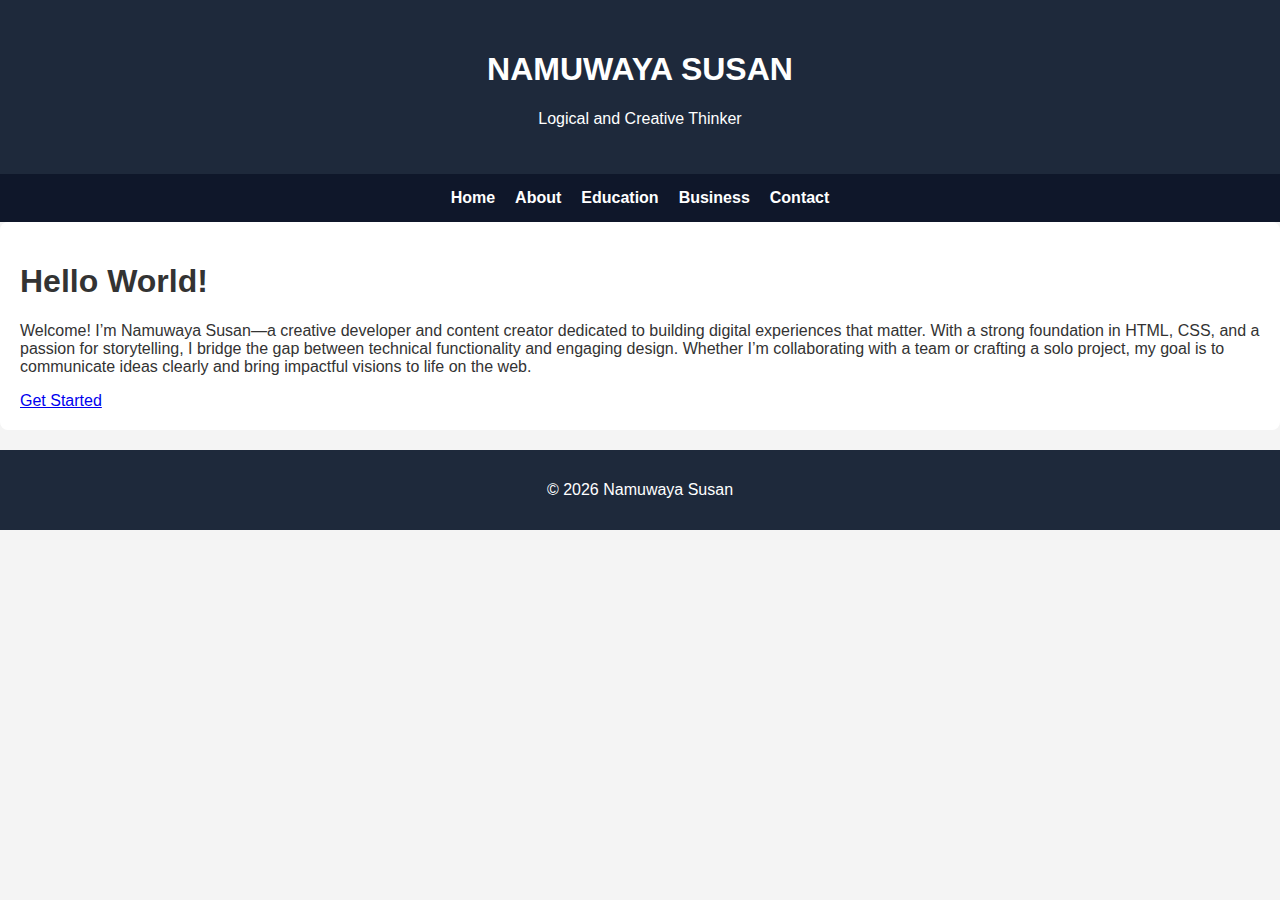
<file: index.html>
<!DOCTYPE html>
<html lang="en">
<head>
    <meta charset="UTF-8" />
    <meta name="viewport" content="width=device-width, initial-scale=1.0">
    <title>Namuwaya Susan | Professional Profile</title>
    <link href="style.css" rel="stylesheet"/>
</head>
<body>

    <header class="header">
        <h1>NAMUWAYA SUSAN</h1>
        <p>Logical and Creative Thinker</p>
    </header>

    <nav class="navbar">
        <a href="index.html">Home</a>
        <a href="about.html">About</a>
        <a href="education.html">Education</a>
        <a href="business.html">Business</a>
        <a href="contact.html">Contact</a>
    </nav>

    <main class="home-main">
        <div class="hero-overlay">
            <div class="hero-content">
                <h1 class="fade-in">Hello World!</h1>
                <p class="fade-in-delayed">Welcome! I’m Namuwaya Susan—a creative developer and content creator dedicated to building digital experiences that matter. With a strong foundation in HTML, CSS, and a passion for storytelling, I bridge the gap between technical functionality and engaging design. Whether I’m collaborating with a team or crafting a solo project, my goal is to communicate ideas clearly and bring impactful visions to life on the web.</p>
                <a href="about.html" class="hero-btn fade-in-delayed">Get Started</a>
            </div>
        </div>
    </main>

    <footer class="footer">
        <p>&copy; 2026 Namuwaya Susan</p>
    </footer>

</body>
</html>
</file>
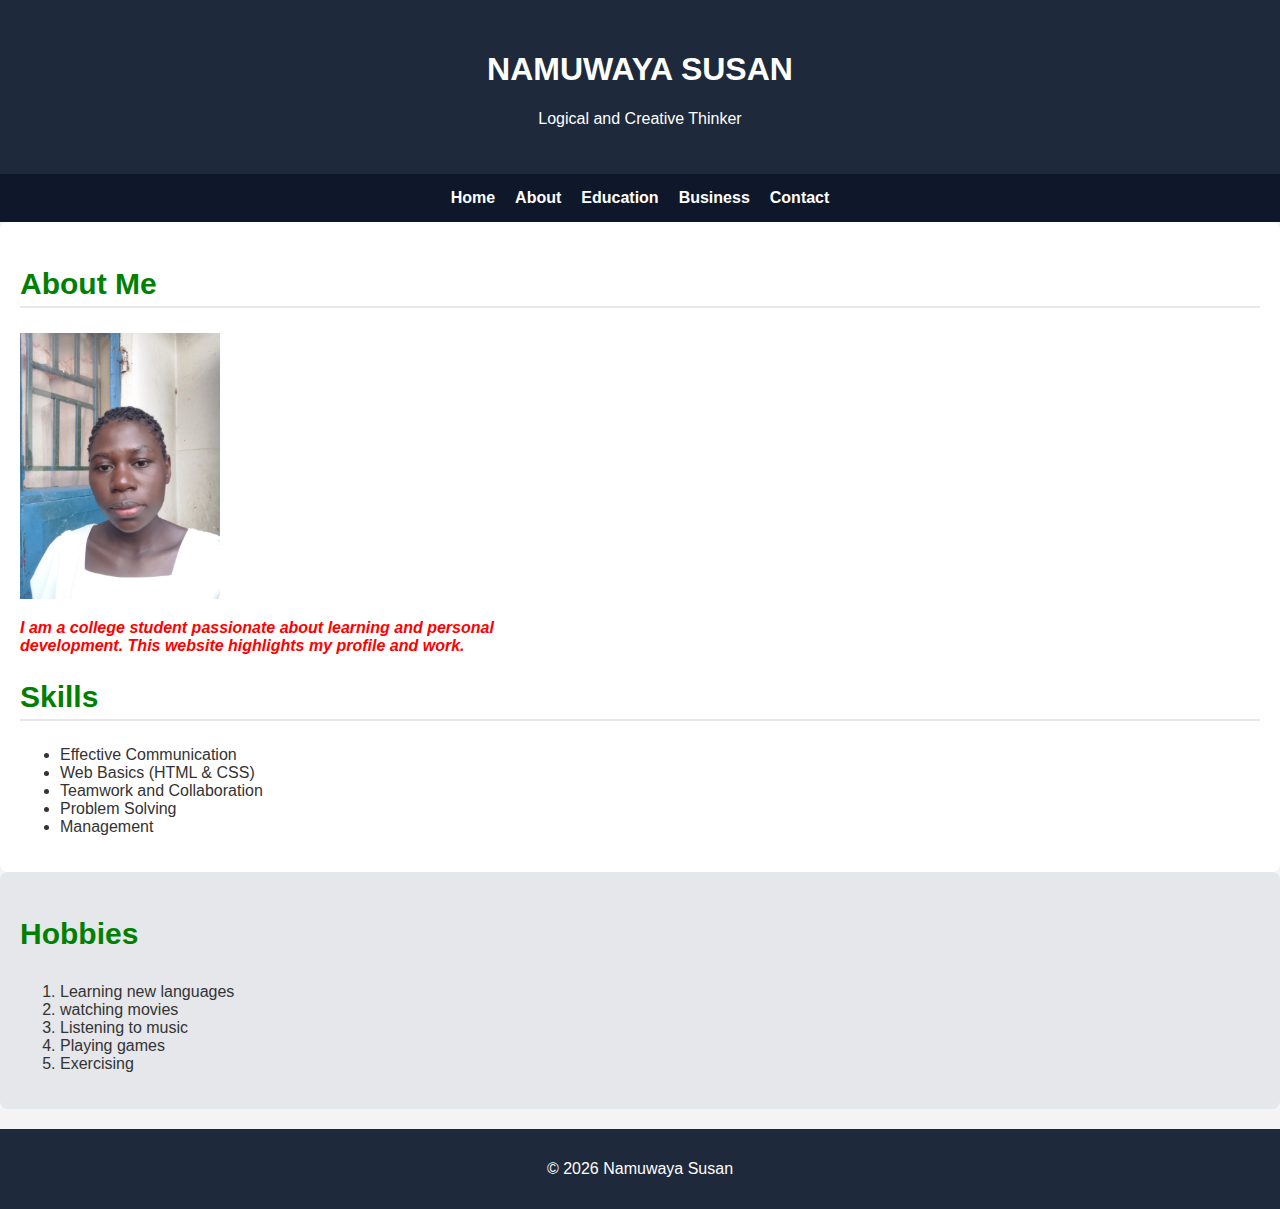
<file: about.html>
<!DOCTYPE html>
<html>
    <head>

<meta charset="UTF-8" />

<title>Personal Website</title>

<link href="style.css" rel="stylesheet"/>

</head>

<body>


<!-- Header -->

<header class="header">

<h1>NAMUWAYA SUSAN</h1>

<p>Logical and Creative Thinker</p>

</header>


<!-- Navigation -->

<nav class="navbar">

<a href="index.html">Home</a>

<a href="about.html">About</a>

<a href="education.html">Education</a>
<a href="business.html">Business</a>
<a href="contact.html">Contact</a>

</nav>
<main>


<section>

<h2>About Me</h2>
<img src="imv.jpg" width="200">
<p>

<b style="color:red"><i>I am a college student passionate about learning and personal<br> development.
This website highlights my profile and work.</I></b>

</p>
</section>
<section>

<h2>Skills</h2>

<ul>

<li>Effective Communication</li>

<li>Web Basics (HTML & CSS)</li>

<li>Teamwork and Collaboration</li>
<li>Problem Solving</li>
<li>Management</li>
</ul>
</section>
</main>
<aside>
    <section>
        <h2>Hobbies</h2>
        <ol type="1">
            <li>Learning new languages</li>
            <li>watching movies</li>
            <li>Listening to music</li>
            <li>Playing games</li>
            <li>Exercising</li>
        </ol>
    </section>
</aside>

<footer class="footer">

<p>&copy; 2026 Namuwaya Susan</p>

</footer>
</file>
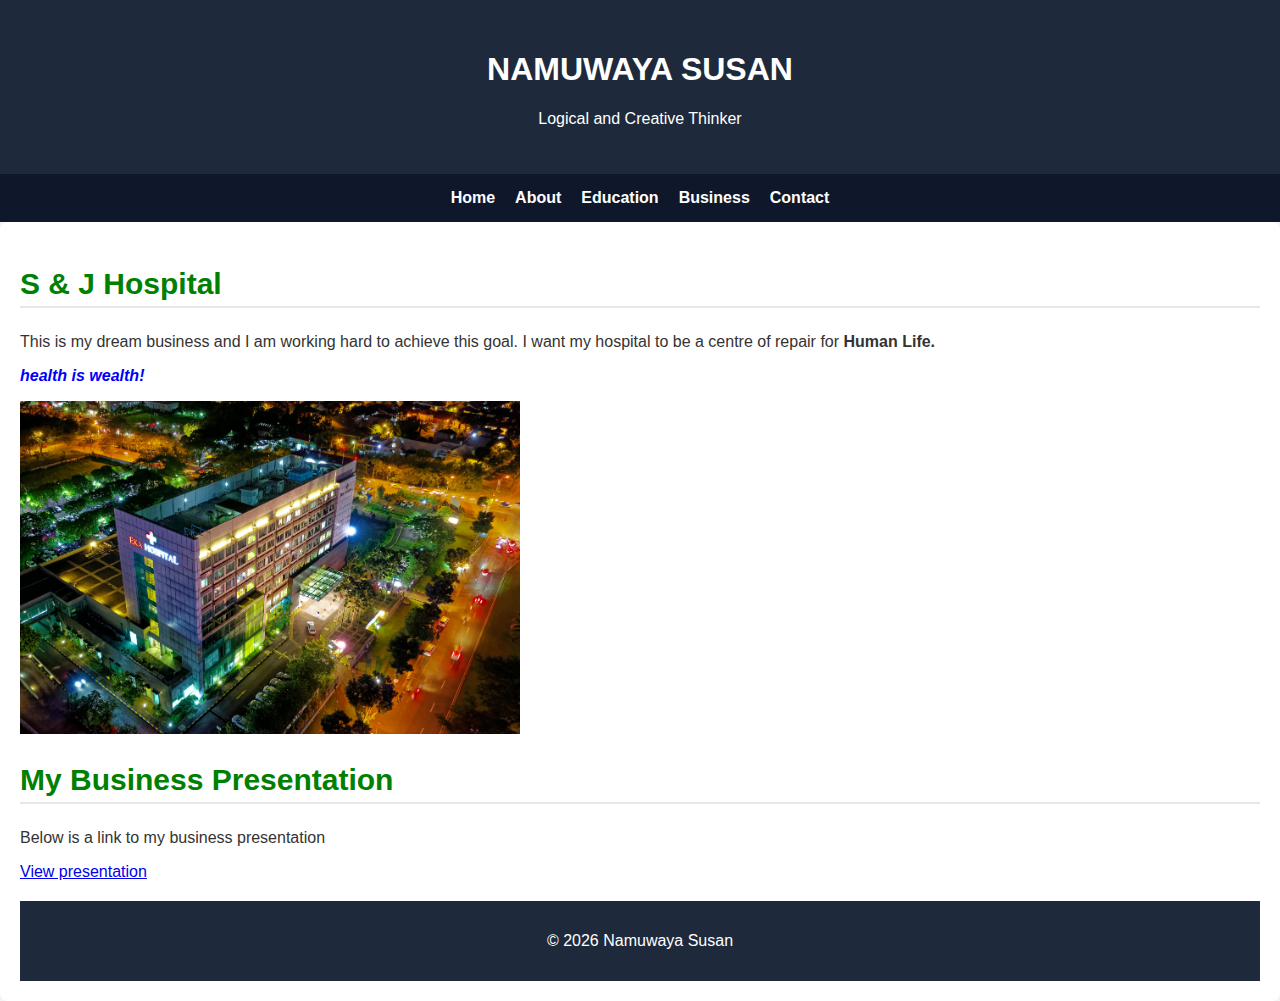
<file: business.html>
<!DOCTYPE html>
<html>
    <head>

<meta charset="UTF-8" />

<title>Personal Website</title>

<link href="style.css" rel="stylesheet"/>

</head>

<body>


<!-- Header -->

<header class="header">

<h1>NAMUWAYA SUSAN</h1>

<p>Logical and Creative Thinker</p>

</header>


<!-- Navigation -->

<nav class="navbar">

<a href="index.html">Home</a>

<a href="about.html">About</a>

<a href="education.html">Education</a>
<a href="business.html">Business</a>
<a href="contact.html">Contact</a>

</nav>
<main>
    <h2>S & J Hospital</h2>
    <p>This is my dream business and I am working hard to achieve this goal. I want my hospital to be a centre of repair for <b>Human Life.</b></p>
    <p style="color:blue;"><b><i>health is wealth!</i></b></p>
    <img src="imt.jpg" width="500">
<h2>My Business Presentation</h2>
<p>Below is a link to my business presentation</p>
<a href="https://drive.google.com/file/d/1rbA2FRHaOJvjuYhvKeqRJ3cPZfMR1XgU/view?usp=drivesdk">View presentation</a>
 <!-- Footer -->

<footer class="footer">

<p>&copy; 2026 Namuwaya Susan</p>

</footer>
</file>
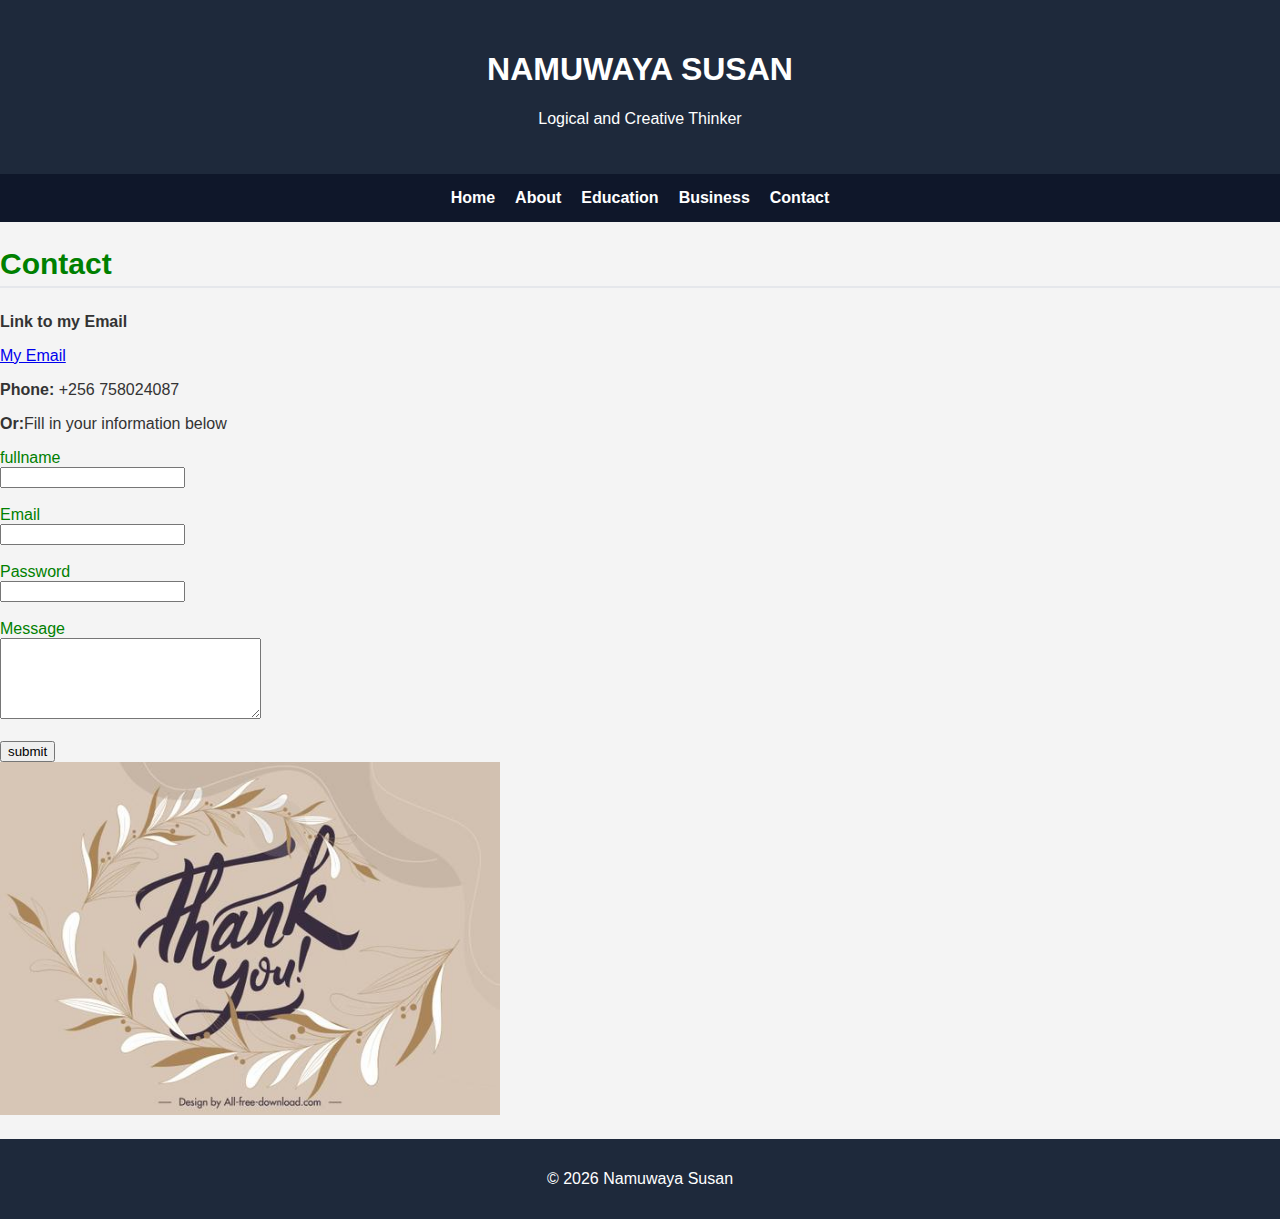
<file: contact.html>
<!DOCTYPE html>
<html>
    <head>

<meta charset="UTF-8" />

<meta name="viewport" content="width=device-width, initial-scale=1.0" />

<title>Personal Website | Layout</title>

<link href="style.css" rel="stylesheet"/>

</head>

<body>


<!-- Header -->

<header class="header">

<h1>NAMUWAYA SUSAN</h1>

<p>Logical and Creative Thinker</p>

</header>


<!-- Navigation -->

<nav class="navbar">

<a href="index.html">Home</a>

<a href="about.html">About</a>

<a href="education.html">Education</a>
<a href="business.html">Business</a>
<a href="contact.html">Contact</a>

</nav>



<h2>Contact</h2>

<p><b>Link to my Email</b></p>
<a href="mailto: sasannamuwaya@gmail.com">My Email</a>

<p><b>Phone:</b> +256 758024087</p>
<p><b>Or:</b>Fill in your information below</p>
<form>
    <label for="fullname">fullname</label><br>
    <input type="text" name="fullname"><br><br>
    <label for="email">Email</label><br>
    <input type="text" name="Email"><br><br>
    <label for="password">Password</label><br>
    <input type="password" name="Password"><br><br>
    <label for="message">Message</label><br>
    <textarea name="message" rows="5" cols="30"></textarea><br><br>
    <input type="submit" value="submit"><br>
</form>
<img src="th.jpg" width="500"





<!-- Footer -->

<footer class="footer">

<p>&copy; 2026 Namuwaya Susan</p>

</footer>


</body>

</html>
</file>
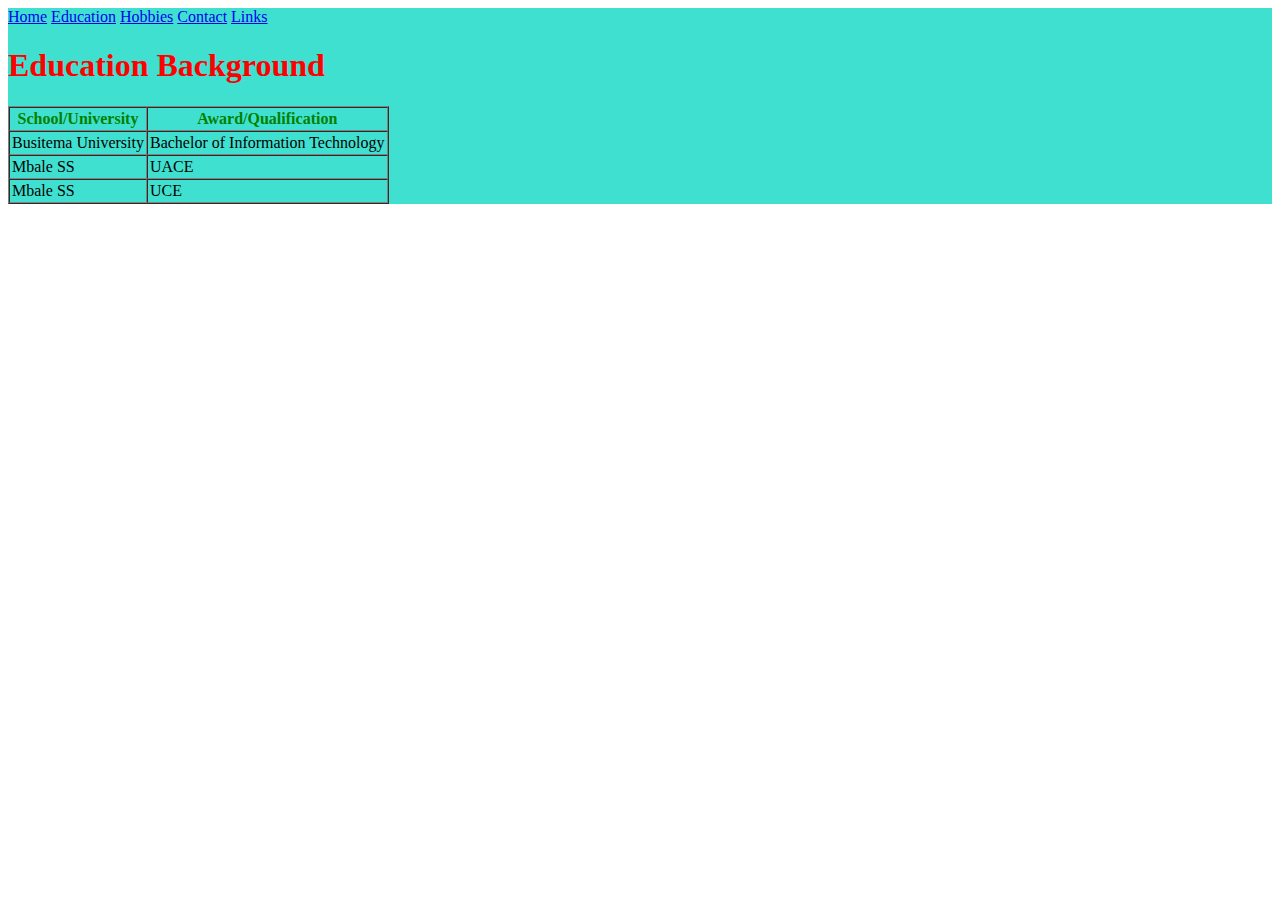
<file: education.html>
<!DOCTYPE html>
<html>
    <head>
        <title>Education</title>
        <style>
            h1 {color:Red;}
            th {color:green;}
            div {background-color: turquoise;}
        </style>
    </head>
    <body>
        <div>
        <a href="index.html">Home</a>
        <a href="education.html">Education</a>
        <a href="hobbies.html">Hobbies</a>
        <a href="contact.html">Contact</a>
        <a href="links.html">Links</a>
        <h1>Education Background</h1>
        <table border="1" cellspacing="0" cellpadding="2">
         <tr>
             <th>School/University</th>
             <th>Award/Qualification</th>
         </tr>
         <tr>
             <td>Busitema University</td>
             <td>Bachelor of Information Technology</td>
         </tr>
         <tr>
         <td>Mbale SS</td>
         <td>UACE</td>
         </tr>
         <tr>
             <td>Mbale SS</td>
             <td>UCE</td>
         </tr>
        </table>
        </div>
    </body>
</html>
</file>
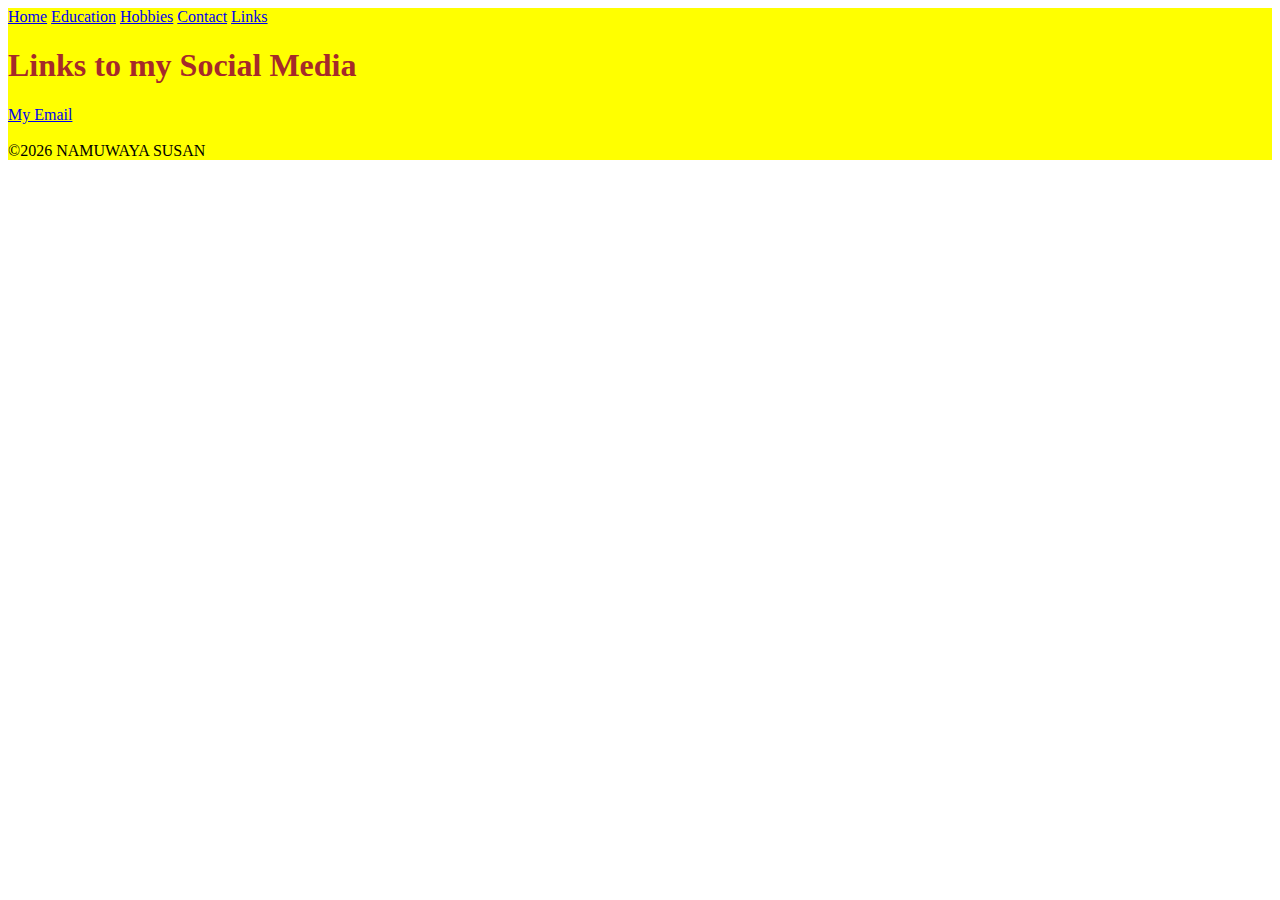
<file: links.html>
<!DOCTYPE html>
<html>
    <head>
        <title>links</title>
        <style>
            h1 {color:brown}
            div {background-color:yellow;}
        </style>
    </head>
    <body>
        <div>
        <a href="index.html">Home</a>
        <a href="education.html">Education</a>
        <a href="hobbies.html">Hobbies</a>
        <a href="contact.html">Contact</a>
        <a href="links.html">Links</a>
        <h1>Links to my Social Media</h1>
        <a href="mail2: sasannamuwaya@gmail.com">My Email</a><br><br>
        &copy;2026 NAMUWAYA SUSAN 
        </div>
    </body>
</html>
</file>
<file: style.css>
@charset "UTF-8";

body {
    margin: 0;
    font-family: Arial, sans-serif;
    background-color: #f4f4f4;
    color: #333;
}

/* Header & Nav */
.header {
    background-color: #1e293b;
    color: #fff;
    text-align: center;
    padding: 30px 10px;
}

.navbar {
    background-color: #0f172a;
    display: flex;
    justify-content: center;
    gap: 20px;
    padding: 15px;
}

.navbar a {
    color: white;
    text-decoration: none;
    font-weight: bold;
}

.navbar a:hover {
    text-decoration: underline;
}

/* Layout Container - This keeps main and aside side-by-side */
.container {
    display: flex;
    max-width: 1000px;
    margin: 20px auto;
    gap: 20px;
    padding: 0 15px;
}

main {
    flex: 2; /* Takes up more space */
    background: white;
    padding: 20px;
    border-radius: 8px;
}

aside {
    flex: 1; /* Takes up less space */
    background: #e5e7eb;
    padding: 20px;
    border-radius: 8px;
    height: fit-content;
}

/* Content Styling */
h2 {
    color: green; 
    font-size: 30px;
    border-bottom: 2px solid #e5e7eb;
    padding-bottom: 5px;
}

label {
    color: green;
}

.footer {
    clear: both; /* Ensures footer stays at the bottom */
    background-color: #1e293b;
    color: white;
    text-align: center;
    padding: 15px;
    margin-top: 20px;
}
</file>
